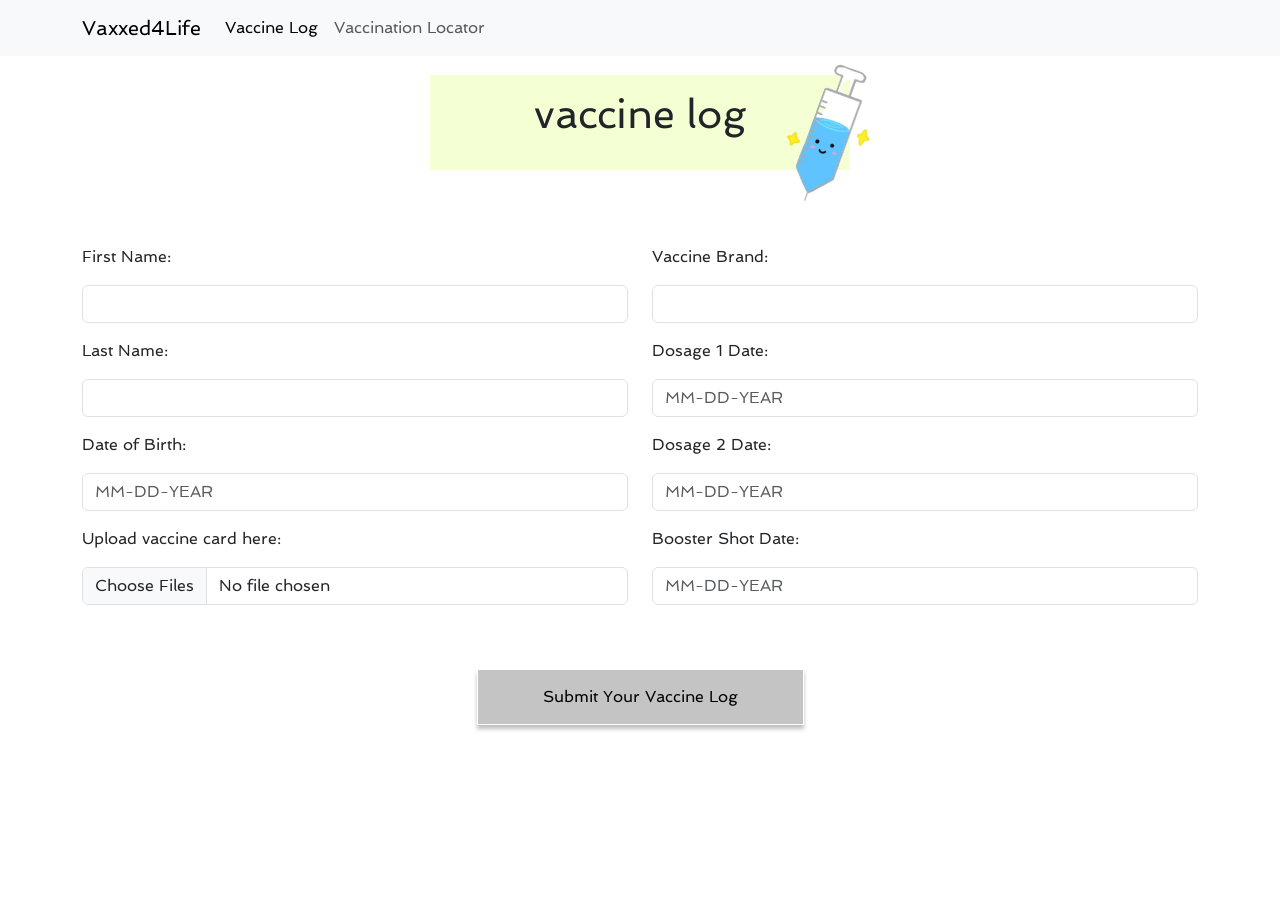
<file: index.html>
<!DOCTYPE html>
<html lang="en">

<head>
    <meta charset="UTF-8">
    <meta http-equiv="X-UA-Compatible" content="IE=edge">
    <meta name="viewport" content="width=device-width, initial-scale=1.0">
    <link rel="preconnect" href="https://fonts.googleapis.com">
    <link rel="preconnect" href="https://fonts.gstatic.com" crossorigin>
    <link href="https://fonts.googleapis.com/css2?family=Spinnaker&display=swap" rel="stylesheet">
    <link href="style.css" rel="stylesheet" />
    <link href="https://cdn.jsdelivr.net/npm/bootstrap@5.1.3/dist/css/bootstrap.min.css" rel="stylesheet"
        integrity="sha384-1BmE4kWBq78iYhFldvKuhfTAU6auU8tT94WrHftjDbrCEXSU1oBoqyl2QvZ6jIW3" crossorigin="anonymous">
    <script src="https://cdn.jsdelivr.net/npm/bootstrap@5.1.3/dist/js/bootstrap.bundle.min.js"
        integrity="sha384-ka7Sk0Gln4gmtz2MlQnikT1wXgYsOg+OMhuP+IlRH9sENBO0LRn5q+8nbTov4+1p"
        crossorigin="anonymous"></script>
    <title>Vaccination Locator</title>
</head>

<body>
    <nav class="navbar navbar-expand-lg navbar-light bg-light fixed-top">
        <div class="container">
            <a class="navbar-brand" href="index.html">Vaxxed4Life</a>
            <button class="navbar-toggler" type="button" data-bs-toggle="collapse" data-bs-target="#navbarNav"
                aria-controls="navbarNav" aria-expanded="false" aria-label="Toggle navigation">
                <span class="navbar-toggler-icon"></span>
            </button>
            <div class="collapse navbar-collapse" id="navbarNav">
                <ul class="navbar-nav">
                    <li class="nav-item">
                        <a class="nav-link active" aria-current="page" href="index.html">Vaccine Log</a>
                    </li>
                    <li class="nav-item">
                        <a class="nav-link" href="Vaccination.html">Vaccination Locator</a>
                    </li>
                </ul>
            </div>
        </div>
    </nav>
<div class="begin">
<div class="contain">
<h1>
    vaccine log 
    <img src="images/lil.png" class="syringe" alt="">
</h1>
    </div>
    </div>
<div class="container">
    <div class="row">
        <div class="col-6">
            <div class="mb-3">
            <p>First Name:</p>
            <input class="form-control" type="text" aria-label="default input example">
        </div>
    </div>
        <div class="col-6">
            <div class="mb-3">
            <p>Vaccine Brand:</p>
            <input class="form-control" type="text" aria-label="default input example">
        </div>
    </div>
    </div>
    <div class="former">
    <div class="row">
        <div class="col-6">
            <div class="mb-3">
            <p>Last Name:</p>
            <input class="form-control" type="text" aria-label="default input example">
        </div>
    </div>
        <div class="col-6">
        <div class="mb-3">
        <p>Dosage 1 Date:</p>
        <input class="form-control" type="text" placeholder="MM-DD-YEAR" aria-label="default input example">
        </div>
        </div>
        <div class="col d d-md-block">
        <div class="mb-3">
        <p>Date of Birth:</p>
        <input class="form-control" type="text" placeholder="MM-DD-YEAR" aria-label="default input example">
        </div>
        <div class="col-6"> 
        </div>
        <div class="mb-3">
        <label for="formFileMultiple" class="form-label">Upload vaccine card here:</label>
        <input class="form-control" type="file" id="formFileMultiple" multiple>
        </div>
        </div>
        <div class="col-6">
        <div class="mb-3">
        <p>Dosage 2 Date:</p>
        <input class="form-control" type="text" placeholder="MM-DD-YEAR" aria-label="default input example">
        </div>
        <div class="col-6">
        </div>
        <div class="mb-3">
        <p>Booster Shot Date:</p>
        <input class="form-control" type="text" placeholder="MM-DD-YEAR" aria-label="default input example">
        </div>
        </div>
    </div>
</div>
<div class="center">
<button type="submit" class="mb-5">
    Submit Your Vaccine Log
</button>
</div>
</body>
</html>
</file>
<file: style.css>
:root {
  --main-font-family: "Spinnaker", sans-serif;
  --border-box-color-line: 1px solid white;
}

.contain {
  max-width: 420px;
  margin: 0 auto;
  padding: 15px 60px;
  height: 95px;
  background-color: #f4ffd3;
}

h1 {
  text-align: center;
  font-family: var(--main-font-family);
  font-size: 42px;
}
h6 {
  padding-top: 1.5rem;
  text-align: center;
  font-family: var(--main-font-family);
}
.begin {
  display: block;
  text-align: center;
  padding: 75px 25px;
}

.container {
  font-family: var(--main-font-family);
}

button {
  font-family: var(--main-font-family);
  display: block;
  text-align: center;
  padding: 15px 65px;
  border: var(--border-box-color-line);
  line-height: 15px;
  box-sizing: border-box;
  box-shadow: 0px 4px 4px rgba(0, 0, 0, 0.25);
  font-size: 20px;
  margin: 0 auto;
  background-color: rgba(196, 196, 196, 1);
}

button#vaxlocate.icon {
  color: #9b9a9f;
  box-shadow: none;
  border: none;
  background-color: transparent;
  position: relative;
  right: 225px;
  bottom: 25px;
}

.center {
  display: flex;
  justify-content: center;
  align-items: center;
  height: 200px;
  font-family: var(--main-font-family);
}

input#search-form.form-control {
  border: var(--border-box-color-line);
  outline: none;
  padding: 0.5em 1em;
  border-radius: 24px;
  margin-top: 1.5rem;
  margin: 0 auto;
  max-width: 400px;
  color: black;
  font-size: 20px;
  text-align: center;
  background: #f0f0f0;
  position: relative;
  left: 155px;
}

input#formFileMultiple.form-control {
  position: relative;
  top: 0.5rem;
}

.syringe {
  -ms-transform: rotate(20deg); /* IE 9 */
  transform: rotate(20deg);
    position: relative;
  left: 200px;
  bottom: 75px;
  height: 150px;
}
div#vaccine.vaccine-location {
  font-family: var(--main-font-family);
  color: black;
  margin: 0 auto;
  display: block;
  text-align: left;
  padding: 75px 25px;
}
</file>
